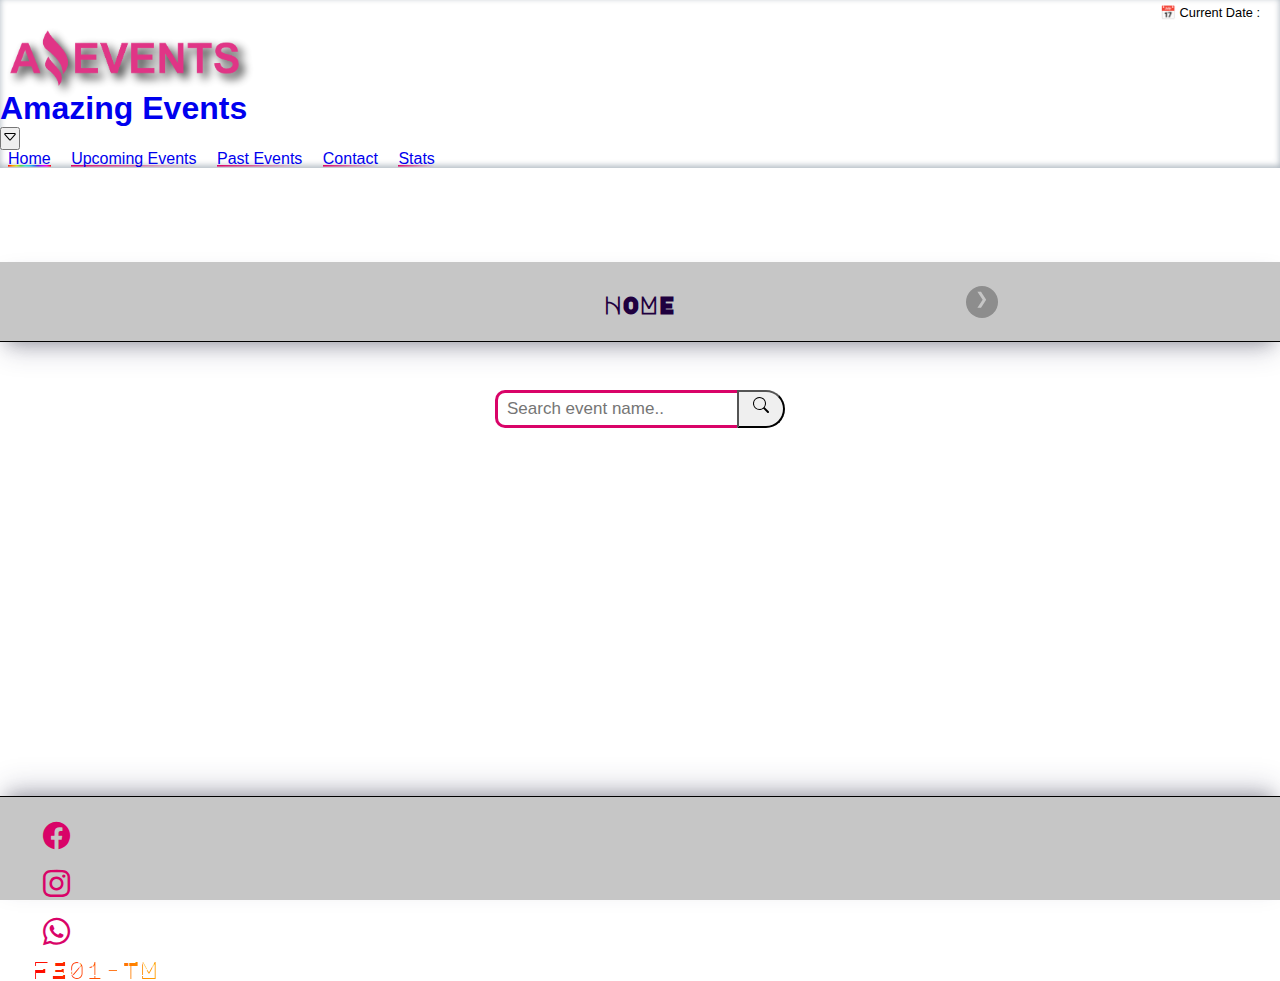
<file: index.html>
<!DOCTYPE html>
<html lang="en">

<head>
    <meta charset="UTF-8">
    <meta http-equiv="X-UA-Compatible" content="IE=edge">
    <meta name="viewport" content="width=device-width, initial-scale=1.0">
    <link rel="shortcut icon" href="./assets/img/favicon-AmazingEvents.ico" type="image/x-icon">
    <link rel="stylesheet" href="./assets/styles/style.css">
    <link href="https://cdn.jsdelivr.net/npm/bootstrap@5.3.0-alpha1/dist/css/bootstrap.min.css" rel="stylesheet"
        integrity="sha384-GLhlTQ8iRABdZLl6O3oVMWSktQOp6b7In1Zl3/Jr59b6EGGoI1aFkw7cmDA6j6gD" crossorigin="anonymous">
    <link rel="stylesheet" href="https://cdn.jsdelivr.net/npm/bootstrap-icons@1.10.3/font/bootstrap-icons.css">
    <title>Home - Amazing Events</title>
</head>

<body>
    <header>
        <nav class="navbar fixed-top navbar-expand-lg bg-dark" data-bs-theme="dark">
            <div class="container-fluid">
                <a class="navbar-brand" href="index.html">
                    <img src="./assets/img/Logo_Amazing_Events.png" alt="Logo Amazing Events">
                    <h1 class="d-none">Amazing Events</h1>
                </a>
                <button class="navbar-toggler" type="button" data-bs-toggle="collapse"
                    data-bs-target="#navbarNavAltMarkup" aria-controls="navbarNavAltMarkup" aria-expanded="false"
                    aria-label="Toggle navigation">
                    <span class="navbar-toggler-icon">
                        <svg xmlns="http://www.w3.org/2000/svg" width="16" height="16" fill="currentColor"
                            class="bi bi-caret-down" viewBox="0 0 16 16">
                            <path
                                d="M3.204 5h9.592L8 10.481 3.204 5zm-.753.659 4.796 5.48a1 1 0 0 0 1.506 0l4.796-5.48c.566-.647.106-1.659-.753-1.659H3.204a1 1 0 0 0-.753 1.659z" />
                        </svg>
                    </span>
                </button>
                <div class="collapse navbar-collapse justify-content-end" id="navbarNavAltMarkup">
                    <div class="current-date-container m-0 bg-gradient text-body-secondary">
                        <p id="current-date-p" class="m-0">
                            <!-- CURRENT DATE HERE -->
                        </p>
                    </div>
                    <div class="navbar-nav">
                        <a class="nav-link active flex-grow-1" aria-current="page" href="#">Home</a>
                        <a class="nav-link" href="upcoming-events.html">Upcoming Events</a>
                        <a class="nav-link" href="past-events.html">Past Events</a>
                        <a class="nav-link" href="contact.html">Contact</a>
                        <a class="nav-link" href="stats.html">Stats</a>
                    </div>
                </div>
            </div>
        </nav>
    </header>

    <main>
        <section>
            <button onclick="topFunction()" id="myBtn" title="Go to top">⇪</button>
            <div class="banner" id="banner">
                <a href="#">❮</a>
                <h2>Home</h2>
                <a href="upcoming-events.html">❯</a>
            </div>

            <div class="search-bar d-flex flex-wrap justify-content-md-between align-items-center" id="search-bar">
                <div class="category d-flex flex-wrap justify-content-center" id="category-container">
                    <!-- CATEGORIES HERE -->
                </div>
                <div class="search">
                    <input type="search" class="mySearch filter" id="mySearch"
                        placeholder="Search event name.." autofocus="autofocus">
                    <button type="submit">
                        <svg xmlns="http://www.w3.org/2000/svg" width="16" height="16" fill="currentColor"
                            class="bi bi-search" viewBox="0 0 16 16">
                            <path
                                d="M11.742 10.344a6.5 6.5 0 1 0-1.397 1.398h-.001c.03.04.062.078.098.115l3.85 3.85a1 1 0 0 0 1.415-1.414l-3.85-3.85a1.007 1.007 0 0 0-.115-.1zM12 6.5a5.5 5.5 0 1 1-11 0 5.5 5.5 0 0 1 11 0z" />
                        </svg>
                    </button>
                </div>
            </div>

            <div class="container cards-container text-center">
                <div class="row row-cols-1 row-cols-sm-2 row-cols-md-3 row-cols-lg-4 row-cols-xxl-5 g-4"
                    id="home-container">
                    <!-- CARDS HERE -->
                </div>
                <div id="no-results-message"
                    class="no-results-message d-flex flex-column justify-content-center align-items-center">
                    <!-- MESSAGE HERE -->
                </div>
            </div>
        </section>
    </main>

    <footer class="d-flex flex-wrap justify-content-between align-items-center">
        <div class="social">
            <ul class="icon-list d-flex">
                <li class="icon-item">
                    <a href="#" class="icon-link"><i class="bi bi-facebook"></i></a>
                </li>
                <li class="icon-item">
                    <a href="#" class="icon-link"><i class="bi bi-instagram"></i></a>
                </li>
                <li class="icon-item">
                    <a href="#" class="icon-link"><i class="bi bi-whatsapp"></i></a>
                </li>
            </ul>
        </div>
        <p>FE01-TM</p>
    </footer>
    <script src="https://cdn.jsdelivr.net/npm/bootstrap@5.3.0-alpha1/dist/js/bootstrap.bundle.min.js"
        integrity="sha384-w76AqPfDkMBDXo30jS1Sgez6pr3x5MlQ1ZAGC+nuZB+EYdgRZgiwxhTBTkF7CXvN"
        crossorigin="anonymous"></script>
    <script src="./assets/js/index.js"></script>
</body>

</html>
</file>
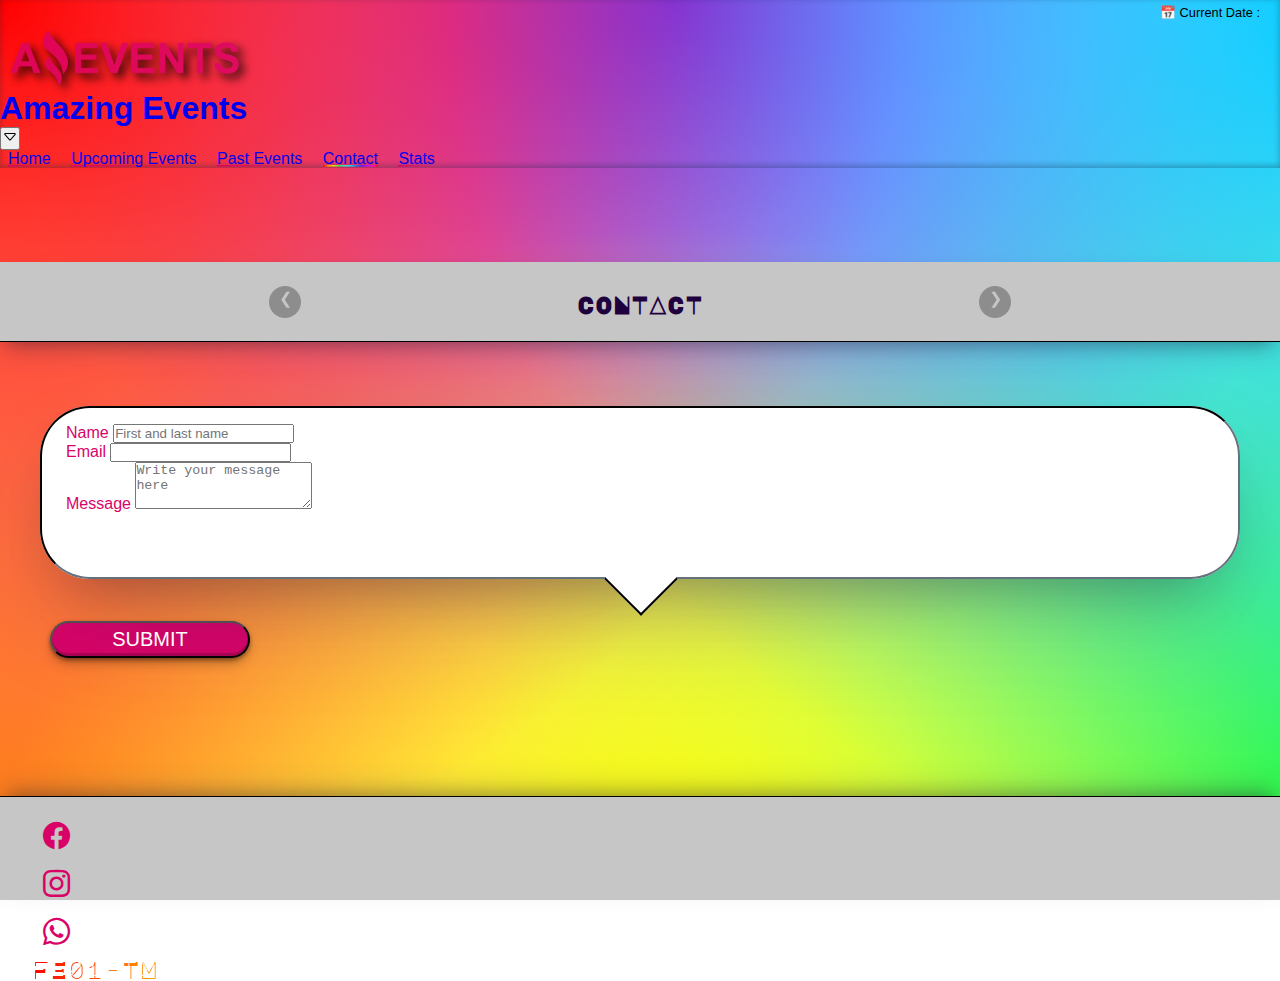
<file: contact.html>
<!DOCTYPE html>
<html lang="en">

<head>
    <meta charset="UTF-8">
    <meta http-equiv="X-UA-Compatible" content="IE=edge">
    <meta name="viewport" content="width=device-width, initial-scale=1.0">
    <link rel="shortcut icon" href="./assets/img/favicon-AmazingEvents.ico" type="image/x-icon">
    <link rel="stylesheet" href="./assets/styles/style.css">
    <link href="https://cdn.jsdelivr.net/npm/bootstrap@5.3.0-alpha1/dist/css/bootstrap.min.css" rel="stylesheet"
        integrity="sha384-GLhlTQ8iRABdZLl6O3oVMWSktQOp6b7In1Zl3/Jr59b6EGGoI1aFkw7cmDA6j6gD" crossorigin="anonymous">
    <link rel="stylesheet" href="https://cdn.jsdelivr.net/npm/bootstrap-icons@1.10.3/font/bootstrap-icons.css">
    <title>Contact - Amazing Events</title>
</head>

<body id="contact-body">
    <header>
        <nav class="navbar fixed-top navbar-expand-lg bg-dark" data-bs-theme="dark">
            <div class="container-fluid">
                <a class="navbar-brand" href="index.html">
                    <img src="./assets/img/Logo_Amazing_Events.png" alt="Logo Amazing Events">
                    <h1 class="d-none">Amazing Events</h1>
                </a>
                <button class="navbar-toggler" type="button" data-bs-toggle="collapse"
                    data-bs-target="#navbarNavAltMarkup" aria-controls="navbarNavAltMarkup" aria-expanded="false"
                    aria-label="Toggle navigation">
                    <span class="navbar-toggler-icon">
                        <svg xmlns="http://www.w3.org/2000/svg" width="16" height="16" fill="currentColor"
                            class="bi bi-caret-down" viewBox="0 0 16 16">
                            <path
                                d="M3.204 5h9.592L8 10.481 3.204 5zm-.753.659 4.796 5.48a1 1 0 0 0 1.506 0l4.796-5.48c.566-.647.106-1.659-.753-1.659H3.204a1 1 0 0 0-.753 1.659z" />
                        </svg>
                    </span>
                </button>
                <div class="collapse navbar-collapse justify-content-end" id="navbarNavAltMarkup">
                    <div class="current-date-container m-0 bg-gradient text-body-secondary">
                        <p id="current-date-p" class="m-0">
                            <!-- CURRENT DATE HERE -->
                        </p>
                    </div>
                    <div class="navbar-nav">
                        <a class="nav-link" href="index.html">Home</a>
                        <a class="nav-link" href="upcoming-events.html">Upcoming Events</a>
                        <a class="nav-link" href="past-events.html">Past Events</a>
                        <a class="nav-link active flex-grow-1" aria-current="page" href="#">Contact</a>
                        <a class="nav-link" href="stats.html">Stats</a>
                    </div>
                </div>
            </div>
        </nav>
    </header>

    <main>
        <section id="contact-section">

            <div class="banner">
                <a href="past-events.html">❮</a>
                <h2>Contact</h2>
                <a href="stats.html">❯</a>
            </div>

            <div class="container contact-container">
                <form class="row d-flex justify-content-center g-3">
                    <fieldset>
                        <div class="row d-flex align-items-center justify-content-center">
                            <div class="col-md-5">
                                <label for="inputName4" class="form-label fw-bold fs-5">Name</label>
                                <input type="text" class="form-control" id="inputName4"
                                    placeholder="First and last name">
                            </div>
                            <div class="col-md-5">
                                <label for="inputEmail4" class="form-label fw-bold fs-5">Email</label>
                                <input type="email" class="form-control" id="inputEmail4">
                            </div>
                            <div class="col-10">
                                <label for="inputMessage" class="form-label fw-bold fs-5">Message</label>
                                <textarea class="form-control" id="inputMessage" placeholder="Write your message here"
                                    rows="3"></textarea>
                            </div>
                        </div>
                    </fieldset>
                    <div class="col-12 text-center">
                        <button type="submit" class="contact-btn"><span>Submit </span></button>
                    </div>
                </form>
            </div>


        </section>
    </main>

    <footer class="d-flex flex-wrap justify-content-between align-items-center">
        <div class="social">
            <ul class="icon-list d-flex">
                <li class="icon-item">
                    <a href="#" class="icon-link"><i class="bi bi-facebook"></i></a>
                </li>
                <li class="icon-item">
                    <a href="#" class="icon-link"><i class="bi bi-instagram"></i></a>
                </li>
                <li class="icon-item">
                    <a href="#" class="icon-link"><i class="bi bi-whatsapp"></i></a>
                </li>
            </ul>
        </div>
        <p>FE01-TM</p>
    </footer>
    <script src="https://cdn.jsdelivr.net/npm/bootstrap@5.3.0-alpha1/dist/js/bootstrap.bundle.min.js"
        integrity="sha384-w76AqPfDkMBDXo30jS1Sgez6pr3x5MlQ1ZAGC+nuZB+EYdgRZgiwxhTBTkF7CXvN"
        crossorigin="anonymous"></script>
    <script src="./assets/js/index.js"></script>
</body>

</html>
</file>
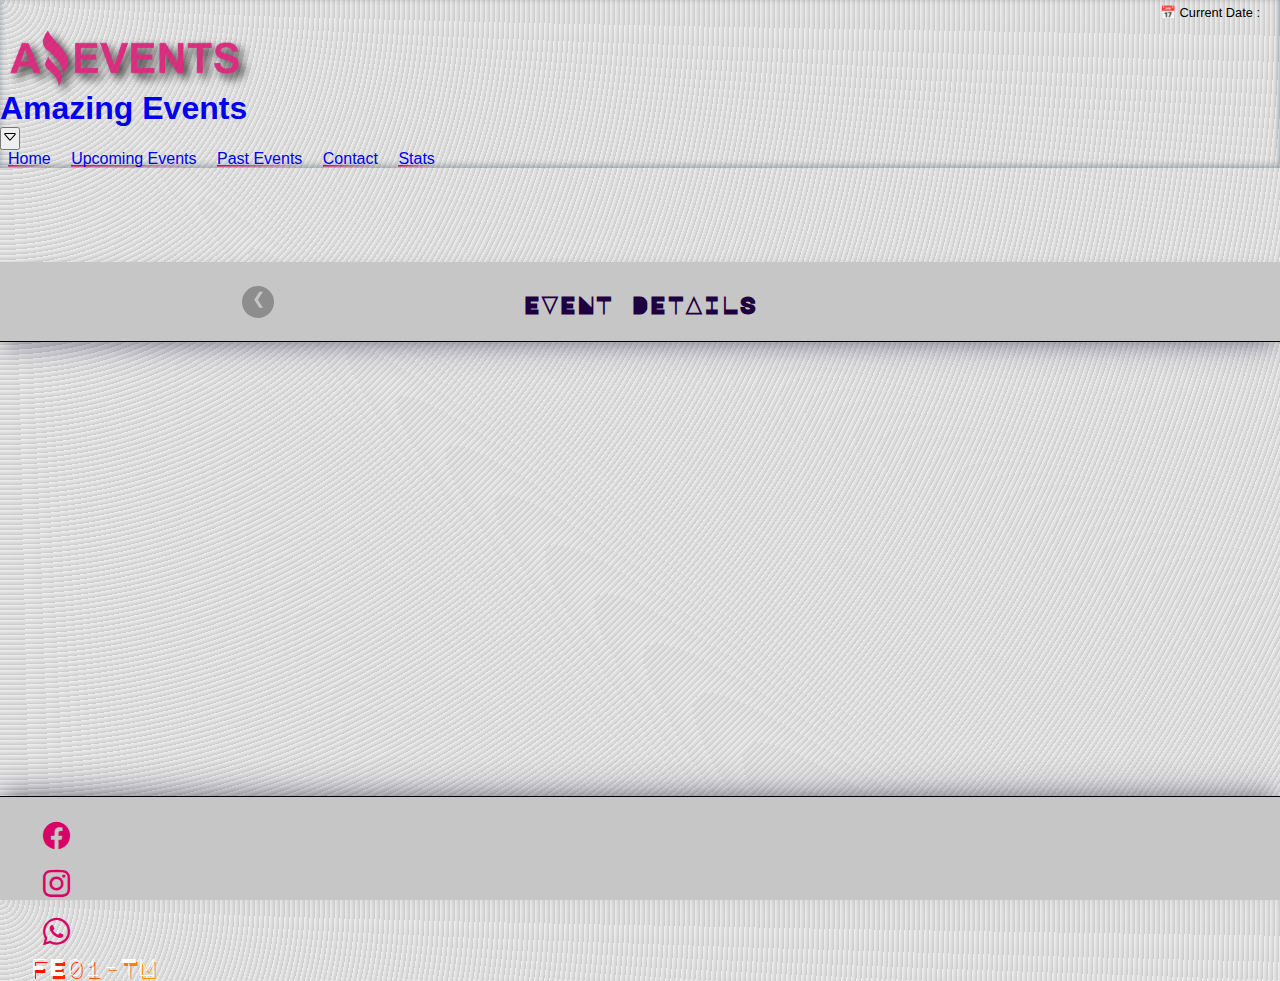
<file: details.html>
<!DOCTYPE html>
<html lang="en">

<head>
    <meta charset="UTF-8">
    <meta http-equiv="X-UA-Compatible" content="IE=edge">
    <meta name="viewport" content="width=device-width, initial-scale=1.0">
    <link rel="shortcut icon" href="./assets/img/favicon-AmazingEvents.ico" type="image/x-icon">
    <link rel="stylesheet" href="./assets/styles/style.css">
    <link href="https://cdn.jsdelivr.net/npm/bootstrap@5.3.0-alpha1/dist/css/bootstrap.min.css" rel="stylesheet"
        integrity="sha384-GLhlTQ8iRABdZLl6O3oVMWSktQOp6b7In1Zl3/Jr59b6EGGoI1aFkw7cmDA6j6gD" crossorigin="anonymous">
    <link rel="stylesheet" href="https://cdn.jsdelivr.net/npm/bootstrap-icons@1.10.3/font/bootstrap-icons.css">
    <title>Details - Amazing Events</title>
</head>

<body id="details-body">
    <header>
        <nav class="navbar fixed-top navbar-expand-lg bg-dark" data-bs-theme="dark">
            <div class="container-fluid">
                <a class="navbar-brand" href="index.html">
                    <img src="./assets/img/Logo_Amazing_Events.png" alt="Logo Amazing Events">
                    <h1 class="d-none">Amazing Events</h1>
                </a>
                <button class="navbar-toggler" type="button" data-bs-toggle="collapse"
                    data-bs-target="#navbarNavAltMarkup" aria-controls="navbarNavAltMarkup" aria-expanded="false"
                    aria-label="Toggle navigation">
                    <span class="navbar-toggler-icon">
                        <svg xmlns="http://www.w3.org/2000/svg" width="16" height="16" fill="currentColor"
                            class="bi bi-caret-down" viewBox="0 0 16 16">
                            <path
                                d="M3.204 5h9.592L8 10.481 3.204 5zm-.753.659 4.796 5.48a1 1 0 0 0 1.506 0l4.796-5.48c.566-.647.106-1.659-.753-1.659H3.204a1 1 0 0 0-.753 1.659z" />
                        </svg>
                    </span>
                </button>
                <div class="collapse navbar-collapse justify-content-end" id="navbarNavAltMarkup">
                    <div class="current-date-container m-0 bg-gradient text-body-secondary">
                        <p id="current-date-p" class="m-0">
                            <!-- CURRENT DATE HERE -->
                        </p>
                    </div>
                    <div class="navbar-nav">
                        <a class="nav-link" href="index.html">Home</a>
                        <a class="nav-link" href="upcoming-events.html">Upcoming Events</a>
                        <a class="nav-link" href="past-events.html">Past Events</a>
                        <a class="nav-link" href="contact.html">Contact</a>
                        <a class="nav-link" href="stats.html">Stats</a>
                    </div>
                </div>
            </div>
        </nav>
    </header>

    <main>
        <section>

            <div class="banner">
                <a onclick="history.back()" class="details-arrow">❮</a>
                <h2>Event Details</h2>
                <a href="#">❯</a>
            </div>

            <div class="container details-container d-flex justify-content-center text-center" id="details-container">
                <!-- DETAILS CARD HERE -->
            </div>

        </section>
    </main>

    <footer class="d-flex flex-wrap justify-content-between align-items-center">
        <div class="social">
            <ul class="icon-list d-flex">
                <li class="icon-item">
                    <a href="#" class="icon-link"><i class="bi bi-facebook"></i></a>
                </li>
                <li class="icon-item">
                    <a href="#" class="icon-link"><i class="bi bi-instagram"></i></a>
                </li>
                <li class="icon-item">
                    <a href="#" class="icon-link"><i class="bi bi-whatsapp"></i></a>
                </li>
            </ul>
        </div>
        <p>FE01-TM</p>
    </footer>
    <script src="https://cdn.jsdelivr.net/npm/bootstrap@5.3.0-alpha1/dist/js/bootstrap.bundle.min.js"
        integrity="sha384-w76AqPfDkMBDXo30jS1Sgez6pr3x5MlQ1ZAGC+nuZB+EYdgRZgiwxhTBTkF7CXvN"
        crossorigin="anonymous"></script>
    <script src="./assets/js/details.js"></script>
</body>

</html>
</file>
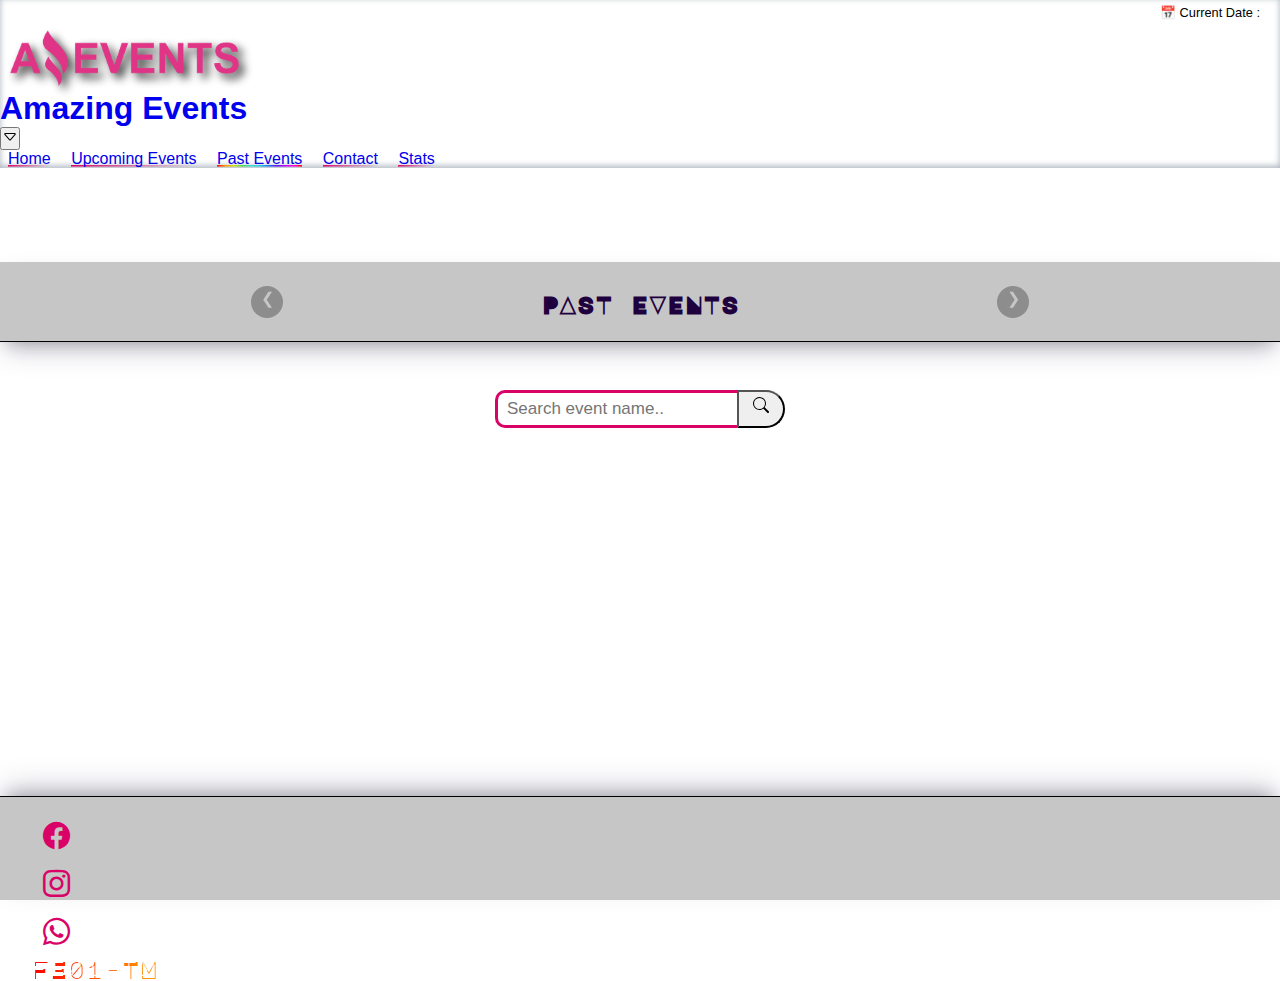
<file: past-events.html>
<!DOCTYPE html>
<html lang="en">

<head>
    <meta charset="UTF-8">
    <meta http-equiv="X-UA-Compatible" content="IE=edge">
    <meta name="viewport" content="width=device-width, initial-scale=1.0">
    <link rel="shortcut icon" href="./assets/img/favicon-AmazingEvents.ico" type="image/x-icon">
    <link rel="stylesheet" href="./assets/styles/style.css">
    <link href="https://cdn.jsdelivr.net/npm/bootstrap@5.3.0-alpha1/dist/css/bootstrap.min.css" rel="stylesheet"
        integrity="sha384-GLhlTQ8iRABdZLl6O3oVMWSktQOp6b7In1Zl3/Jr59b6EGGoI1aFkw7cmDA6j6gD" crossorigin="anonymous">
    <link rel="stylesheet" href="https://cdn.jsdelivr.net/npm/bootstrap-icons@1.10.3/font/bootstrap-icons.css">
    <title>Past Events - Amazing Events</title>
</head>

<body>
    <header>
        <nav class="navbar fixed-top navbar-expand-lg bg-dark" data-bs-theme="dark">
            <div class="container-fluid">
                <a class="navbar-brand" href="index.html">
                    <img src="./assets/img/Logo_Amazing_Events.png" alt="Logo Amazing Events">
                    <h1 class="d-none">Amazing Events</h1>
                </a>
                <button class="navbar-toggler" type="button" data-bs-toggle="collapse"
                    data-bs-target="#navbarNavAltMarkup" aria-controls="navbarNavAltMarkup" aria-expanded="false"
                    aria-label="Toggle navigation">
                    <span class="navbar-toggler-icon">
                        <svg xmlns="http://www.w3.org/2000/svg" width="16" height="16" fill="currentColor"
                            class="bi bi-caret-down" viewBox="0 0 16 16">
                            <path
                                d="M3.204 5h9.592L8 10.481 3.204 5zm-.753.659 4.796 5.48a1 1 0 0 0 1.506 0l4.796-5.48c.566-.647.106-1.659-.753-1.659H3.204a1 1 0 0 0-.753 1.659z" />
                        </svg>
                    </span>
                </button>
                <div class="collapse navbar-collapse justify-content-end" id="navbarNavAltMarkup">
                    <div class="current-date-container m-0 bg-gradient text-body-secondary">
                        <p id="current-date-p" class="m-0">
                            <!-- CURRENT DATE HERE -->
                        </p>
                    </div>
                    <div class="navbar-nav">
                        <a class="nav-link" href="index.html">Home</a>
                        <a class="nav-link" href="upcoming-events.html">Upcoming Events</a>
                        <a class="nav-link active flex-grow-1" aria-current="page" href="#">Past Events</a>
                        <a class="nav-link" href="contact.html">Contact</a>
                        <a class="nav-link" href="stats.html">Stats</a>
                    </div>
                </div>
            </div>
        </nav>
    </header>

    <main>
        <section>
            <button onclick="topFunction()" id="myBtn" title="Go to top">⇪</button>
            <div class="banner" id="banner">
                <a href="upcoming-events.html">❮</a>
                <h2>Past Events</h2>
                <a href="contact.html">❯</a>
            </div>

            <div class="search-bar d-flex flex-wrap justify-content-md-between align-items-center" id="search-bar">
                <div class="category d-flex flex-wrap justify-content-center" id="category-container">
                    <!-- CATEGORIES HERE -->
                </div>
                <div class="search">
                    <input type="search" class="mySearch" id="my-search-pe" placeholder="Search event name.." autofocus="autofocus">
                    <button type="submit">
                        <svg xmlns="http://www.w3.org/2000/svg" width="16" height="16" fill="currentColor"
                            class="bi bi-search" viewBox="0 0 16 16">
                            <path
                                d="M11.742 10.344a6.5 6.5 0 1 0-1.397 1.398h-.001c.03.04.062.078.098.115l3.85 3.85a1 1 0 0 0 1.415-1.414l-3.85-3.85a1.007 1.007 0 0 0-.115-.1zM12 6.5a5.5 5.5 0 1 1-11 0 5.5 5.5 0 0 1 11 0z" />
                        </svg>
                    </button>
                </div>
            </div>

            <div class="container cards-container text-center">
                <div class="row row-cols-1 row-cols-sm-2 row-cols-md-3 row-cols-lg-4 row-cols-xxl-5 g-4"
                    id="past-container">
                    <!-- CARDS HERE -->
                </div>
                <div id="no-results-message-pe"
                    class="no-results-message d-flex flex-column justify-content-center align-items-center">
                    <!-- MESSAGE HERE -->
                </div>
            </div>
        </section>
    </main>

    <footer class="d-flex flex-wrap justify-content-between align-items-center">
        <div class="social">
            <ul class="icon-list d-flex">
                <li class="icon-item">
                    <a href="#" class="icon-link"><i class="bi bi-facebook"></i></a>
                </li>
                <li class="icon-item">
                    <a href="#" class="icon-link"><i class="bi bi-instagram"></i></a>
                </li>
                <li class="icon-item">
                    <a href="#" class="icon-link"><i class="bi bi-whatsapp"></i></a>
                </li>
            </ul>
        </div>
        <p>FE01-TM</p>
    </footer>
    <script src="https://cdn.jsdelivr.net/npm/bootstrap@5.3.0-alpha1/dist/js/bootstrap.bundle.min.js"
        integrity="sha384-w76AqPfDkMBDXo30jS1Sgez6pr3x5MlQ1ZAGC+nuZB+EYdgRZgiwxhTBTkF7CXvN"
        crossorigin="anonymous"></script>
    <script src="./assets/js/past-events.js"></script>
</body>

</html>
</file>
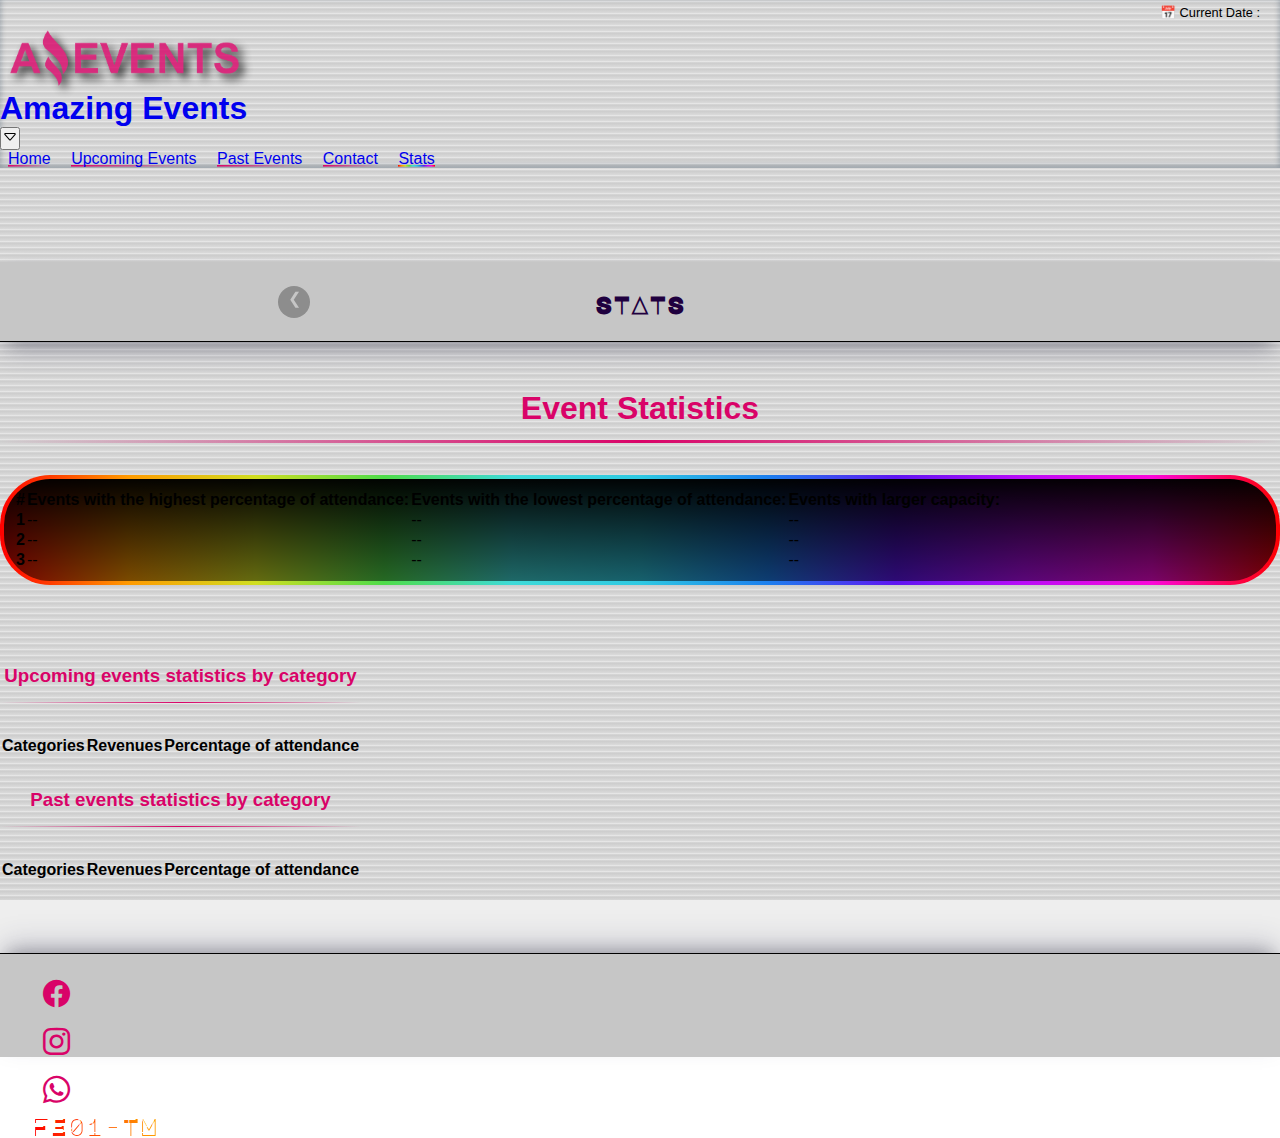
<file: stats.html>
<!DOCTYPE html>
<html lang="en">

<head>
    <meta charset="UTF-8">
    <meta http-equiv="X-UA-Compatible" content="IE=edge">
    <meta name="viewport" content="width=device-width, initial-scale=1.0">
    <link rel="shortcut icon" href="./assets/img/favicon-AmazingEvents.ico" type="image/x-icon">
    <link rel="stylesheet" href="./assets/styles/style.css">
    <link href="https://cdn.jsdelivr.net/npm/bootstrap@5.3.0-alpha1/dist/css/bootstrap.min.css" rel="stylesheet"
        integrity="sha384-GLhlTQ8iRABdZLl6O3oVMWSktQOp6b7In1Zl3/Jr59b6EGGoI1aFkw7cmDA6j6gD" crossorigin="anonymous">
    <link rel="stylesheet" href="https://cdn.jsdelivr.net/npm/bootstrap-icons@1.10.3/font/bootstrap-icons.css">
    <title>Stats - Amazing Events</title>
</head>

<body id="stats-body">
    <header>
        <nav class="navbar fixed-top navbar-expand-lg bg-dark" data-bs-theme="dark">
            <div class="container-fluid">
                <a class="navbar-brand" href="index.html">
                    <img src="./assets/img/Logo_Amazing_Events.png" alt="Logo Amazing Events">
                    <h1 class="d-none">Amazing Events</h1>
                </a>
                <button class="navbar-toggler" type="button" data-bs-toggle="collapse"
                    data-bs-target="#navbarNavAltMarkup" aria-controls="navbarNavAltMarkup" aria-expanded="false"
                    aria-label="Toggle navigation">
                    <span class="navbar-toggler-icon">
                        <svg xmlns="http://www.w3.org/2000/svg" width="16" height="16" fill="currentColor"
                            class="bi bi-caret-down" viewBox="0 0 16 16">
                            <path
                                d="M3.204 5h9.592L8 10.481 3.204 5zm-.753.659 4.796 5.48a1 1 0 0 0 1.506 0l4.796-5.48c.566-.647.106-1.659-.753-1.659H3.204a1 1 0 0 0-.753 1.659z" />
                        </svg>
                    </span>
                </button>
                <div class="collapse navbar-collapse justify-content-end" id="navbarNavAltMarkup">
                    <div class="current-date-container m-0 bg-gradient text-body-secondary">
                        <p id="current-date-p" class="m-0">
                            <!-- CURRENT DATE HERE -->
                        </p>
                    </div>
                    <div class="navbar-nav">
                        <a class="nav-link" href="index.html">Home</a>
                        <a class="nav-link" href="upcoming-events.html">Upcoming Events</a>
                        <a class="nav-link" href="past-events.html">Past Events</a>
                        <a class="nav-link" href="contact.html">Contact</a>
                        <a class="nav-link active flex-grow-1" aria-current="page" href="#">Stats</a>
                    </div>
                </div>
            </div>
        </nav>
    </header>

    <main>
        <section>
            <div id="stats-bg-img"></div>
            <div class="banner">
                <a href="contact.html">❮</a>
                <h2>Stats</h2>
                <a href="#">❯</a>
            </div>

            <div class="container stats-container">
                    <h3 id="top-3-title">Event Statistics</h3>
                <div class="stats-table-container">
                <table class="table table-borderless text-warning caption-top table-sm align-middle table-hover stats-table">
                    <thead>
                        <tr>
                            <th scope="col" class="p-2">#</th>
                            <th scope="col" class="p-2 text-success">Events with the highest percentage of
                                attendance:</th>
                            <th scope="col" class="p-2 text-danger">Events with the lowest percentage of
                                attendance:</th>
                            <th scope="col" class="p-2 text-info">Events with larger capacity:</th>
                        </tr>
                    </thead>
                    <tbody class="table-group-divider">
                        <tr>
                            <th scope="row" class="p-2">1</th>
                            <td class="px-3 py-2 highest-assistance">--</td>
                            <td class="px-3 py-2 lowest-assistance">--</td>
                            <td class="px-3 py-2 larger-capacity">--</td>
                        </tr>
                        <tr>
                            <th scope="row" class="p-2">2</th>
                            <td class="px-3 py-2 highest-assistance">--</td>
                            <td class="px-3 py-2 lowest-assistance">--</td>
                            <td class="px-3 py-2 larger-capacity">--</td>
                        </tr>
                        <tr>
                            <th scope="row" class="p-2">3</th>
                            <td class="px-3 py-2 highest-assistance">--</td>
                            <td class="px-3 py-2 lowest-assistance">--</td>
                            <td class="px-3 py-2 larger-capacity">--</td>
                        </tr>
                    </tbody>
                </table>
            </div>
                <div class="row column-gap-5 px-3">
                    <table
                    class="col table table-light table-striped table-hover table-bordered border-info caption-top shadow">
                    <caption>
                        <h3>Upcoming events statistics by category</h3>
                    </caption>
                    <thead>
                        <tr>
                            <th scope="col" class="col-3">Categories</th>
                            <th scope="col" class="col-4">Revenues</th>
                            <th scope="col" class="col-5">Percentage of attendance</th>
                        </tr>
                    </thead>
                    <tbody class="table-group-divider align-middle" id="ue-by-category-container">
                        <!-- STATISTICS HERE -->
                    </tbody>
                </table>

                <table
                    class="col table table-danger table-striped table-hover table-bordered border-light caption-top shadow">
                    <caption>
                        <h3>Past events statistics by category</h3>
                    </caption>
                    <thead>
                        <tr>
                            <th scope="col" class="col-3">Categories</th>
                            <th scope="col" class="col-4">Revenues</th>
                            <th scope="col" class="col-5">Percentage of attendance</th>
                        </tr>
                    </thead>
                    <tbody class="table-group-divider align-middle" id="pe-by-category-container">
                        <!-- STATISTICS HERE -->
                    </tbody>
                </table>
                </div>
            </div>


        </section>
    </main>

    <footer class="d-flex justify-content-between align-items-center">
        <div class="social">
            <ul class="icon-list d-flex">
                <li class="icon-item">
                    <a href="#" class="icon-link"><i class="bi bi-facebook"></i></a>
                </li>
                <li class="icon-item">
                    <a href="#" class="icon-link"><i class="bi bi-instagram"></i></a>
                </li>
                <li class="icon-item">
                    <a href="#" class="icon-link"><i class="bi bi-whatsapp"></i></a>
                </li>
            </ul>
        </div>
        <p>FE01-TM</p>
    </footer>
    <script src="https://cdn.jsdelivr.net/npm/bootstrap@5.3.0-alpha1/dist/js/bootstrap.bundle.min.js"
        integrity="sha384-w76AqPfDkMBDXo30jS1Sgez6pr3x5MlQ1ZAGC+nuZB+EYdgRZgiwxhTBTkF7CXvN"
        crossorigin="anonymous"></script>
    <script src="./assets/js/stats.js"></script>
</body>

</html>
</file>
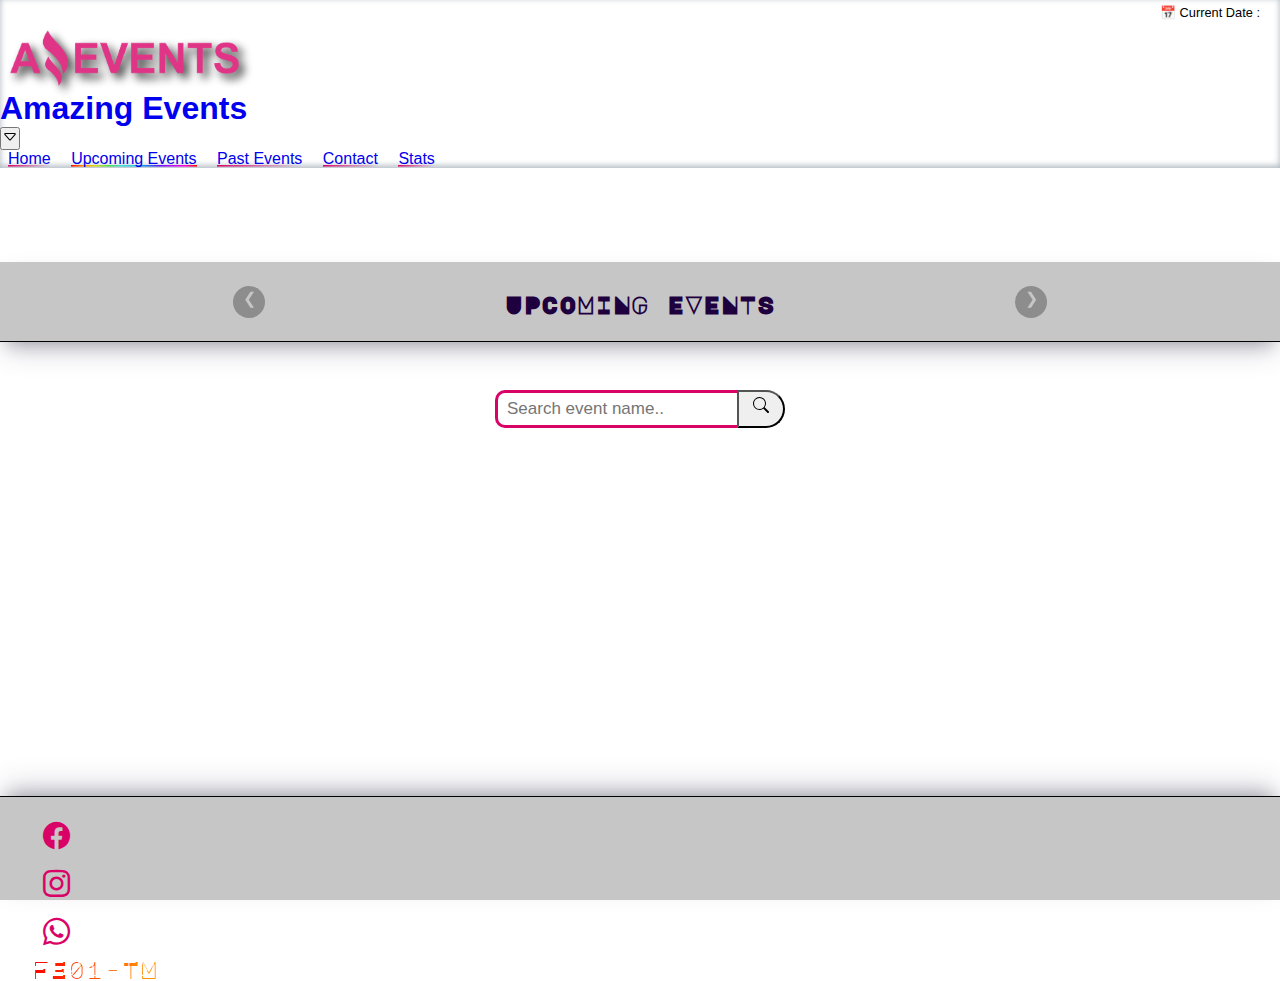
<file: upcoming-events.html>
<!DOCTYPE html>
<html lang="en">

<head>
    <meta charset="UTF-8">
    <meta http-equiv="X-UA-Compatible" content="IE=edge">
    <meta name="viewport" content="width=device-width, initial-scale=1.0">
    <link rel="shortcut icon" href="./assets/img/favicon-AmazingEvents.ico" type="image/x-icon">
    <link rel="stylesheet" href="./assets/styles/style.css">
    <link href="https://cdn.jsdelivr.net/npm/bootstrap@5.3.0-alpha1/dist/css/bootstrap.min.css" rel="stylesheet"
        integrity="sha384-GLhlTQ8iRABdZLl6O3oVMWSktQOp6b7In1Zl3/Jr59b6EGGoI1aFkw7cmDA6j6gD" crossorigin="anonymous">
    <link rel="stylesheet" href="https://cdn.jsdelivr.net/npm/bootstrap-icons@1.10.3/font/bootstrap-icons.css">
    <title>Upcoming Events - Amazing Events</title>
</head>

<body>
    <header>
        <nav class="navbar fixed-top navbar-expand-lg bg-dark" data-bs-theme="dark">
            <div class="container-fluid">
                <a class="navbar-brand" href="index.html">
                    <img src="./assets/img/Logo_Amazing_Events.png" alt="Logo Amazing Events">
                    <h1 class="d-none">Amazing Events</h1>
                </a>
                <button class="navbar-toggler" type="button" data-bs-toggle="collapse"
                    data-bs-target="#navbarNavAltMarkup" aria-controls="navbarNavAltMarkup" aria-expanded="false"
                    aria-label="Toggle navigation">
                    <span class="navbar-toggler-icon">
                        <svg xmlns="http://www.w3.org/2000/svg" width="16" height="16" fill="currentColor"
                            class="bi bi-caret-down" viewBox="0 0 16 16">
                            <path
                                d="M3.204 5h9.592L8 10.481 3.204 5zm-.753.659 4.796 5.48a1 1 0 0 0 1.506 0l4.796-5.48c.566-.647.106-1.659-.753-1.659H3.204a1 1 0 0 0-.753 1.659z" />
                        </svg>
                    </span>
                </button>
                <div class="collapse navbar-collapse justify-content-end" id="navbarNavAltMarkup">
                    <div class="current-date-container m-0 bg-gradient text-body-secondary">
                        <p id="current-date-p" class="m-0">
                            <!-- CURRENT DATE HERE -->
                        </p>
                    </div>
                    <div class="navbar-nav">
                        <a class="nav-link" href="index.html">Home</a>
                        <a class="nav-link active flex-grow-1" aria-current="page" href="#">Upcoming Events</a>
                        <a class="nav-link" href="past-events.html">Past Events</a>
                        <a class="nav-link" href="contact.html">Contact</a>
                        <a class="nav-link" href="stats.html">Stats</a>
                    </div>
                </div>
            </div>
        </nav>
    </header>

    <main>
        <section>
            <button onclick="topFunction()" id="myBtn" title="Go to top">⇪</button>
            <div class="banner" id="banner">
                <a href="index.html">❮</a>
                <h2>Upcoming Events</h2>
                <a href="past-events.html">❯</a>
            </div>

            <div class="search-bar d-flex flex-wrap justify-content-md-between align-items-center" id="search-bar">
                <div class="category d-flex flex-wrap justify-content-center" id="category-container">
                    <!-- CATEGORIES HERE -->
                </div>
                <div class="search">
                    <input type="search" class="mySearch" id="my-search-ue" placeholder="Search event name.." autofocus="autofocus">
                    <button type="submit">
                        <svg xmlns="http://www.w3.org/2000/svg" width="16" height="16" fill="currentColor"
                            class="bi bi-search" viewBox="0 0 16 16">
                            <path
                                d="M11.742 10.344a6.5 6.5 0 1 0-1.397 1.398h-.001c.03.04.062.078.098.115l3.85 3.85a1 1 0 0 0 1.415-1.414l-3.85-3.85a1.007 1.007 0 0 0-.115-.1zM12 6.5a5.5 5.5 0 1 1-11 0 5.5 5.5 0 0 1 11 0z" />
                        </svg>
                    </button>
                </div>
            </div>

            <div class="container cards-container text-center">
                <div class="row row-cols-1 row-cols-sm-2 row-cols-md-3 row-cols-lg-4 row-cols-xxl-5 g-4"
                    id="ue-container">
                    <!-- CARDS HERE -->
                </div>
                <div id="no-results-message-ue"
                    class="no-results-message d-flex flex-column justify-content-center align-items-center">
                    <!-- MESSAGE HERE -->
                </div>
            </div>
        </section>
    </main>

    <footer class="d-flex flex-wrap justify-content-between align-items-center">
        <div class="social">
            <ul class="icon-list d-flex">
                <li class="icon-item">
                    <a href="#" class="icon-link"><i class="bi bi-facebook"></i></a>
                </li>
                <li class="icon-item">
                    <a href="#" class="icon-link"><i class="bi bi-instagram"></i></a>
                </li>
                <li class="icon-item">
                    <a href="#" class="icon-link"><i class="bi bi-whatsapp"></i></a>
                </li>
            </ul>
        </div>
        <p>FE01-TM</p>
    </footer>
    <script src="https://cdn.jsdelivr.net/npm/bootstrap@5.3.0-alpha1/dist/js/bootstrap.bundle.min.js"
        integrity="sha384-w76AqPfDkMBDXo30jS1Sgez6pr3x5MlQ1ZAGC+nuZB+EYdgRZgiwxhTBTkF7CXvN"
        crossorigin="anonymous"></script>
    <script src="./assets/js/upcoming-events.js"></script>
</body>

</html>
</file>
<file: assets/styles/style.css>
@import url('https://fonts.googleapis.com/css2?family=Major+Mono+Display&display=swap');

:root {
    --main-font-family: Trebuchet MS, Arial, Helvetica, sans-serif;
    --special-font-family: 'Major Mono Display', monospace;
    --primary-bg-color: #c6c6c6;
    --secondary-bg-color: #212529;
    --primary-color: #1f003f;
    --secondary-color: #d90368;
    --rainbow-gradient: linear-gradient(to right, rgba(255, 0, 0, 1) 0%,
            rgba(255, 154, 0, 1) 10%,
            rgba(208, 222, 33, 1) 20%,
            rgba(79, 220, 74, 1) 30%,
            rgba(63, 218, 216, 1) 40%,
            rgba(47, 201, 226, 1) 50%,
            rgba(28, 127, 238, 1) 60%,
            rgba(95, 21, 242, 1) 70%,
            rgba(186, 12, 248, 1) 80%,
            rgba(251, 7, 217, 1) 90%,
            rgba(255, 0, 0, 1) 100%);
    --rainbow-gradient-2: linear-gradient(180deg, rgba(255, 0, 0, 1) 0%,
            rgba(255, 154, 0, 1) 10%,
            rgba(208, 222, 33, 1) 20%,
            rgba(79, 220, 74, 1) 30%,
            rgba(63, 218, 216, 1) 40%,
            rgba(47, 201, 226, 1) 50%,
            rgba(28, 127, 238, 1) 60%,
            rgba(95, 21, 242, 1) 70%,
            rgba(186, 12, 248, 1) 80%,
            rgba(251, 7, 217, 1) 90%,
            rgba(255, 0, 0, 1) 100%);
}

/* CSS Resets */
* {
    margin: 0;
    padding: 0;
    box-sizing: border-box;
}

a {
    text-decoration: none;
}

body {
    position: relative;
    min-height: 100vh;
    font-family: var(--main-font-family);
}

main {
    padding-top: 5.9rem;
    height: 100%;
}

/* Scrollbar */
::-webkit-scrollbar {
    width: 10px;
    background-color: var(--secondary-bg-color);
}

::-webkit-scrollbar-track {
    background-color: var(--secondary-bg-color);
}

::-webkit-scrollbar-thumb {
    background-color: var(--secondary-color);
    border-radius: 10px;
}

::-webkit-scrollbar-thumb:hover {
    background-image: var(--rainbow-gradient-2);
    -webkit-box-shadow: inset 0 0 6px var(--secondary-color);
}

/* HEADER */
header nav {
    box-shadow: rgba(10, 37, 64, 0.35) 0px -2px 6px 0px inset;
    min-height: 6rem;
    padding-bottom: 0;
    padding-top: 30px;
}

.current-date-container {
    font-size: 0.8rem;
    padding: 5px 20px;
    width: 100vw;
    margin: 0;
    position: absolute;
    top: 0;
    right: 0;
    left: 0;
    text-align: right;
}

.current-date-container p::before {
    content: '📅 Current Date : ';
}

.navbar-brand img {
    height: 3.5rem;
    padding-left: 10px;
    filter: drop-shadow(5px 5px 5px #000);
    -webkit-transition: opacity 1s ease-in-out;
    transition: opacity .2s ease-in-out;
    opacity: .8;
}

.navbar-brand img:hover {
    opacity: 1;
}

a.nav-link {
    margin: 0 0.5rem;
    background:
        linear-gradient(to right, var(--secondary-color), rgba(100, 200, 200, 0)),
        var(--rainbow-gradient);
    background-size: 100% 0.1em, 0 0.1em;
    background-position: 100% 100%, 0 100%;
    background-repeat: no-repeat;
    transition: background-size 400ms;
}

a.nav-link:hover,
a.nav-link:focus,
a.nav-link.active {
    background-size: 0 0.1em, 100% 0.1em;
}

/* MAIN */
section {
    padding-bottom: 8rem;
}

.banner {
    background-color: var(--primary-bg-color);
    padding: 3px;
    border-bottom: 1px solid black;
    box-shadow: rgba(50, 50, 93, 0.25) 0px 13px 27px -5px, rgba(0, 0, 0, 0.3) 0px 8px 16px -8px;
    color: #1f003f;
    width: 100%;
    height: 5rem;
    margin-bottom: 2rem;
    display: flex;
    flex-wrap: nowrap;
    flex-direction: row;
    justify-content: space-between;
    align-items: center;
}

h2 {
    font-family: var(--special-font-family);
    text-align: center;
    padding: 10px;
    text-transform: uppercase;
    position: relative;
    top: 2px;
}

.banner a,
.details-arrow {
    text-decoration: none;
    color: var(--primary-bg-color);
    background-color: rgba(0, 0, 0, 0.58);
    min-height: 2rem;
    min-width: 2rem;
    padding: 3px;
    text-align: center;
    border-radius: 50%;
    cursor: pointer;
    margin: auto;
    filter: opacity(0.5);
}

.banner:hover a,
.banner:hover .details-arrow, #myBtn:hover {
    filter: opacity(1);
    transition: opacity 0.5s ease-in-out;
}

.banner a[href="#"] {
    visibility: hidden;
}

/* CATEGORY/SEARCH BAR*/
.search-bar {
    padding: 1rem 4.5rem;
}

.category label {
    padding: 0.5rem 0.6rem;
}

.custom-checkbox {
    cursor: pointer;
    background-color: #ffffff70;
    background-image: url("data:image/svg+xml,%3csvg viewBox='0 0 16 16' fill='white' xmlns='http://www.w3.org/2000/svg'%3e%3cpath d='M12.207 4.793a1 1 0 010 1.414l-5 5a1 1 0 01-1.414 0l-2-2a1 1 0 011.414-1.414L6.5 9.086l4.293-4.293a1 1 0 011.414 0z'/%3e%3c/svg%3e");
    width: 18px;
    height: 18px;
    appearance: none;
    border: 2px solid var(--secondary-color);
    border-radius: 5px;
    background-position: 0 -2rem;
    background-size: 100%;
    background-repeat: no-repeat;
    transition: all 0.3s ease-in-out;
}

.custom-checkbox:checked {
    background-color: var(--secondary-bg-color);
    background-position: 0 0;
}

.custom-checkbox:focus {
    border-style: dashed;
}

.custom-checkbox:disabled {
    background-color: var(--primary-bg-color);
    background-image: none;
}

.custom-checkbox:disabled:checked {
    background-color: var(--primary-bg-color);
    background-image: url("data:image/svg+xml,%3csvg viewBox='0 0 16 16' fill='white' xmlns='http://www.w3.org/2000/svg'%3e%3cpath d='M12.207 4.793a1 1 0 010 1.414l-5 5a1 1 0 01-1.414 0l-2-2a1 1 0 011.414-1.414L6.5 9.086l4.293-4.293a1 1 0 011.414 0z'/%3e%3c/svg%3e");
}

.search-bar span {
    margin-left: 0.3rem;
}

.search {
    display: flex;
    justify-content: center;
}

.mySearch {
    padding: 6px 9px;
    border: 3px solid var(--primary-bg-color);
    border-right: none;
    border-radius: 10px 0 0 10px;
    font-size: 17px;
}

.mySearch:focus {
    outline: none;
    border: 3px solid var(--secondary-color);
    border-right: none;
}

.search button {
    margin-left: 0;
    padding-left: 0;
    width: 3rem;
    border-radius: 0 50px 50px 0;
}

.search button svg:hover {
    font-weight: 700;
    fill: var(--secondary-color);
    -webkit-animation: scale-up-center 0.4s cubic-bezier(0.390, 0.575, 0.565, 1.000) both;
    animation: scale-up-center 0.4s cubic-bezier(0.390, 0.575, 0.565, 1.000) both;
}

.search button svg {
    position: relative;
    bottom: 3px;
}

/* EVENTS */
.cards-container,
.contact-container,
.stats-container {
    margin-top: 3rem;
    padding-bottom: 3rem;
    min-width: 90%;
    font-family: var(--main-font-family);
    -webkit-animation: text-focus-in 0.5s cubic-bezier(0.550, 0.085, 0.680, 0.530) 0.5s both;
    animation: text-focus-in 0.5s cubic-bezier(0.550, 0.085, 0.680, 0.530) 0.5s both;
}

.cards-container .card:hover {
    -webkit-animation: slide-top 0.5s cubic-bezier(0.250, 0.460, 0.450, 0.940) both;
    animation: slide-top 0.5s cubic-bezier(0.250, 0.460, 0.450, 0.940) both;
}

.card {
    box-shadow: rgba(0, 0, 0, 0.4) 0px 2px 4px, rgba(0, 0, 0, 0.3) 0px 7px 13px -3px, rgba(0, 0, 0, 0.2) 0px -3px 0px inset;
}

.card-header {
    font-style: oblique;
}

.cards-container .card-title {
    padding-bottom: 0.3rem;
    background:
        linear-gradient(to right, var(--secondary-color), rgba(100, 200, 200, 0));
    background-size: 100% 0.1em, 0 0.1em;
    background-position: 100% 100%, 0 100%;
    background-repeat: no-repeat;
}

.cards-container .card img {
    width: 100%;
    height: 10rem;
    object-fit: cover;
    border-radius: 5px 5px 0 0;
}

.ue-card img {
    transition: filter 0.4s ease-in-out;
    filter: sepia(100%) hue-rotate(288deg) saturate(400%) brightness(85%);
}

.ue-card:hover img {
    filter: none;
}

.pe-card img {
    transition: filter 0.5s ease-in-out;
    filter: grayscale(100%);
}

.pe-card:hover img {
    filter: grayscale(0);
}

.cards-container .card-descr {
    display: -webkit-box;
    -webkit-line-clamp: 4;
    -webkit-box-orient: vertical;
    overflow: hidden;
    text-overflow: ellipsis;
}

.no-results-message {
    color: gray;
    margin-bottom: 2rem;
}

.no-results-message .travolta-container {
    margin-bottom: 1.5rem;
    border-bottom: 3px solid var(--secondary-color);
}

.no-results-message img {
    padding: 0 0;
    max-width: 180.15px;
    max-height: 175px;
    margin: 0 4rem;
    filter: contrast(0.5);
}

.no-results-message a {
    text-decoration: none;
    padding-top: 1rem;
    font-size: 0.9rem;
    color: var(--secondary-color);
}

/* DETAILS */
#details-body {
    background: repeating-radial-gradient(circle at 0 0, #eee, #ccc 5px);
}

.details-container {
    -webkit-animation: flip-in-ver-left 0.8s cubic-bezier(0.785, 0.135, 0.150, 0.860) 0.5s both;
    animation: flip-in-ver-left 0.8s cubic-bezier(0.785, 0.135, 0.150, 0.860) 0.5s both;
}

.details-container .card {
    width: 100%;
}

.details-container .card img {
    object-fit: cover;
    height: 100%;
    box-shadow: rgba(50, 50, 93, 0.25) 0px 2px 5px -1px, rgba(0, 0, 0, 0.3) 0px 1px 3px -1px;
    background: linear-gradient(0deg, #000000c9, var(--secondary-bg-color));
    border-radius: 5px 0 0 5px;
}

.details-container .card img:hover {
    object-fit: contain;
}

.details-container .card-title {
    font-size: 1.5rem;
    font-weight: 500;
    background:
        linear-gradient(to left, var(--secondary-color), rgba(100, 200, 200, 0));
    background-size: 100% 0.1em, 0 0.1em;
    background-position: 100% 100%, 0 100%;
    background-repeat: no-repeat;
}

.details-container .card-footer {
    min-width: 60%;
}

.details-container .list-group-item {
    margin: 0.5rem;
    box-shadow: rgba(50, 50, 93, 0.25) 0px 2px 5px -1px, rgba(0, 0, 0, 0.3) 0px 1px 3px -1px;
    min-width: 9rem;
    cursor: pointer;
    height: 2.5rem;
    color: var(--secondary-color);
    font-weight: bolder;
}

.details-container .list-group-item:hover {
    -webkit-animation: scale-up-center 0.2s cubic-bezier(0.390, 0.575, 0.565, 1.000) both;
    animation: scale-up-center 0.2s cubic-bezier(0.390, 0.575, 0.565, 1.000) both;
}

.details-container .list-group-item i {
    background-color: var(--secondary-bg-color);
    border-radius: 100%;
    height: 40px;
    width: 40px;
    padding: 6px;
    color: white;
    position: relative;
    right: 16px;
    border: 3px outset var(--secondary-color);

}

.details-container .list-group-item span {
    color: #000;
    font-weight: 200;
}

/* CONTACT */
#contact-body {
    background-image: url("data:image/svg+xml,%3Csvg xmlns='http://www.w3.org/2000/svg' width='100%25' height='100%25' viewBox='0 0 1200 800'%3E%3Cdefs%3E%3CradialGradient id='a' cx='0' cy='800' r='800' gradientUnits='userSpaceOnUse'%3E%3Cstop offset='0' stop-color='%23ff8000'/%3E%3Cstop offset='1' stop-color='%23ff8000' stop-opacity='0'/%3E%3C/radialGradient%3E%3CradialGradient id='b' cx='1200' cy='800' r='800' gradientUnits='userSpaceOnUse'%3E%3Cstop offset='0' stop-color='%2300ff19'/%3E%3Cstop offset='1' stop-color='%2300ff19' stop-opacity='0'/%3E%3C/radialGradient%3E%3CradialGradient id='c' cx='600' cy='0' r='600' gradientUnits='userSpaceOnUse'%3E%3Cstop offset='0' stop-color='%239900ff'/%3E%3Cstop offset='1' stop-color='%239900ff' stop-opacity='0'/%3E%3C/radialGradient%3E%3CradialGradient id='d' cx='600' cy='800' r='600' gradientUnits='userSpaceOnUse'%3E%3Cstop offset='0' stop-color='%23ffff00'/%3E%3Cstop offset='1' stop-color='%23ffff00' stop-opacity='0'/%3E%3C/radialGradient%3E%3CradialGradient id='e' cx='0' cy='0' r='800' gradientUnits='userSpaceOnUse'%3E%3Cstop offset='0' stop-color='%23FF0000'/%3E%3Cstop offset='1' stop-color='%23FF0000' stop-opacity='0'/%3E%3C/radialGradient%3E%3CradialGradient id='f' cx='1200' cy='0' r='800' gradientUnits='userSpaceOnUse'%3E%3Cstop offset='0' stop-color='%230CF'/%3E%3Cstop offset='1' stop-color='%230CF' stop-opacity='0'/%3E%3C/radialGradient%3E%3C/defs%3E%3Crect fill='url(%23a)' width='1200' height='800'/%3E%3Crect fill='url(%23b)' width='1200' height='800'/%3E%3Crect fill='url(%23c)' width='1200' height='800'/%3E%3Crect fill='url(%23d)' width='1200' height='800'/%3E%3Crect fill='url(%23e)' width='1200' height='800'/%3E%3Crect fill='url(%23f)' width='1200' height='800'/%3E%3C/svg%3E");
    background-attachment: fixed;
    background-size: cover;
}

.contact-container {
    min-width: 90%;
}

.contact-container form {
    padding: 1rem 2.5rem;
    border-radius: 10px;
}

.contact-container fieldset {
    position: relative;
    background-color: white;
    border: 2px inset var(--secondary-bg-color);
    border-radius: 50px;
    margin-bottom: 2rem;
    padding: 1rem 1rem 4rem 1rem;
    box-shadow: rgba(50, 50, 93, 0.25) 0px 50px 100px -20px, rgba(0, 0, 0, 0.3) 0px 30px 60px -30px;
}

.contact-container fieldset:after {
    position: absolute;
    width: 50px;
    height: 50px;
    border-top: 0px solid black;
    border-right: 2px solid black;
    border-bottom: 2px solid black;
    border-left: 0px solid black;
    top: 100.1%;
    left: 50%;
    margin-left: -25px;
    content: '';
    transform: rotate(45deg);
    margin-top: -25px;
    background: white;
    box-shadow: rgba(50, 50, 93, 0.25) 0px 50px 100px -20px, rgba(0, 0, 0, 0.3) 0px 30px 60px -30px;
}

.contact-container label {
    color: var(--secondary-color);
    text-shadow: -1px 1px 10px rgb(255, 255, 255);
    padding-top: 2rem;
    padding-left: 0.5rem;
}

/* STATS */
#stats-bg-img {
    background: #eee;
    background-image: repeating-linear-gradient(to bottom,
            transparent 7px,
            #ccc 9px,
            #cccccc8f 13px,
            transparent 13px);
    background-attachment: fixed;
    background-size: cover;
    position: absolute;
    top: 0;
    bottom: 0;
    right: 0;
    left: 0;
    z-index: -10;
}

.stats-container a {
    text-decoration: none;
    color: rgba(255, 255, 255, 0.731);
}

.stats-container tbody tr:hover th {
    color: rgb(255, 255, 255);
    text-shadow: 0 0 10px white;
}

.stats-container span {
    color: var(--secondary-color);
}

.stats-container h3 {
    font-weight: 600;
    color: var(--secondary-color);
    padding-bottom: 1rem;
    margin: 2rem 0rem;
    text-align: center;
    background: linear-gradient(90deg, rgba(255, 255, 255, 0) 0%, var(--secondary-color) 50%, rgba(255, 255, 255, 0) 100%);
    background-size: 100% 0.1em, 0 0.1em;
    background-position: 100% 100%, 0 100%;
    background-repeat: no-repeat;
}

#top-3-title {
    font-weight: 900;
    font-size: 2rem;
    background-size: 100% 0.1em, 0 0.1em;
    background-position: 100% 100%, 0 100%;
    background-repeat: no-repeat;
}

.stats-table-container {
    padding: 10px;
    border: double 4px transparent;
    border-radius: 50px;
    background-image: linear-gradient(#000000, rgba(0, 0, 0, 0.5)), var(--rainbow-gradient);
    background-origin: border-box;
    background-clip: padding-box, border-box;
    margin-bottom: 3rem;
}

.stats-table tbody tr td,
.current-date-container p {
    -webkit-animation: slide-in-blurred-top 1s cubic-bezier(0.230, 1.000, 0.320, 1.000) 0.3s both;
    animation: slide-in-blurred-top 1s cubic-bezier(0.230, 1.000, 0.320, 1.000) 0.3s both;
}

.stats-table tbody tr td:nth-child(2) a {
    text-shadow: -1px 2px 5px rgb(100, 255, 33);
}

.stats-table tbody tr td:nth-child(3) a {
    text-shadow: -1px 2px 5px rgb(255, 0, 0);
}

.stats-table tbody tr td:nth-child(4) a {
    text-shadow: -1px 2px 5px rgb(25, 212, 206);
}

.stats-container div.progress {
    background-color: var(--secondary-bg-color);
}

.stats-container div.progress-bar {
    font-size: 0.8rem;
    background-color: var(--secondary-color);
}

/* Buttons */
#myBtn {
    display: none;
    position: fixed;
    bottom: 20px;
    right: 15px;
    z-index: 99;
    width: 40px;
    height: 40px;
    font-size: 18px;
    border: 2px outset rgb(255, 255, 255);
    outline: none;
    color: var(--primary-bg-color);
    background-color: var(--secondary-color);
    cursor: pointer;
    border-radius: 100%;
    filter: opacity(0.5);
}

.details-btn,
.back-btn {
    padding: 0.2em 0.6rem;
    text-decoration: none;
    font-weight: 500;
    border: none;
    outline: none;
    color: var(--primary-bg-color);
    cursor: pointer;
    position: relative;
    z-index: 0;
    border: 2px outset var(--secondary-color);
    border-radius: 15px;
}

.details-btn:before,
.back-btn:before {
    content: "";
    background: var(--rainbow-gradient);
    position: absolute;
    top: -2px;
    left: -2px;
    background-size: 400%;
    z-index: -1;
    filter: blur(5px);
    width: calc(100% + 4px);
    height: calc(100% + 4px);
    animation: glowing-rainbow 20s linear infinite;
    opacity: 0;
    transition: opacity 0.3s ease-in-out;
    border-radius: 10px;
}

.details-btn:hover,
.back-btn:hover {
    -webkit-animation: scale-up-center 0.4s cubic-bezier(0.390, 0.575, 0.565, 1.000) both;
    animation: scale-up-center 0.4s cubic-bezier(0.390, 0.575, 0.565, 1.000) both;
    color: white;
}

.details-btn:active:after,
.back-btn:active:after {
    background: transparent;
}

.details-btn:hover:before,
.back-btn:hover:before {
    opacity: 1;
}

.details-btn:after,
.back-btn:after {
    z-index: -1;
    content: "";
    position: absolute;
    width: 100%;
    height: 100%;
    background: var(--secondary-bg-color);
    left: 0;
    top: 0;
    border-radius: 10px;
}

.contact-btn {
    text-transform: uppercase;
    color: white;
    background-color: var(--secondary-color);
    transition: all 0.5s;
    cursor: pointer;
    text-align: center;
    font-size: 20px;
    padding: 5px;
    margin: 10px;
    width: 200px;
    border-radius: 50px;
    box-shadow: rgba(0, 0, 0, 0.4) 0px 2px 4px, rgba(0, 0, 0, 0.3) 0px 7px 13px -3px, rgba(0, 0, 0, 0.2) 0px -3px 0px inset;
}

.contact-btn span,
.details-btn span {
    cursor: pointer;
    display: inline-block;
    position: relative;
    transition: 0.5s;
}

.contact-btn span:after,
.details-btn span:after {
    content: '❯';
    position: absolute;
    opacity: 0;
    top: 0;
    right: -20px;
    transition: 0.5s;
}

.contact-btn span:after {
    content: '✉';
}

.details-btn:hover span {
    padding-right: 15px;
}

.contact-btn:hover span {
    padding-right: 35px;
}

.contact-btn:hover span:after,
.details-btn:hover span:after {
    opacity: 1;
    right: 0;
}

/* FOOTER */
footer {
    position: absolute;
    width: 100%;
    height: 6.5rem;
    padding: 1rem 2rem;
    bottom: 0;
    background-color: var(--primary-bg-color);
    border-top: 1px solid black;
    box-shadow: rgba(50, 50, 93, 0.25) 0px -13px 27px -5px, rgba(0, 0, 0, 0.3) 0px -8px 16px -8px;
}

footer>p {
    font-family: var(--special-font-family);
    font-size: 1.5rem;
    color: var(--secondary-bg-color);
    background-image: var(--rainbow-gradient);
    background-clip: text;
    -webkit-background-clip: text;
    -webkit-text-fill-color: transparent;
    text-shadow: -2px -3px 0px rgb(255, 255, 255);
}

.social ul,
footer>p {
    padding: 0;
    margin: 0;
}

.icon-list {
    --color-fb: #1877f2;
    --color-ig: #e4487a;
    --color-wp: #25d366;
    width: 100%;
}

.icon-item {
    list-style: none;
}

.icon-link {
    display: inline-flex;
    font-size: 1.7rem;
    text-decoration: none;
    color: var(--secondary-color);
    width: 3rem;
    height: 3rem;
    transition: .5s linear;
    position: relative;
    z-index: 1;
    margin: auto;
}

.icon-link:hover {
    color: #fff;
}

.icon-link i {
    margin: auto;
}

.icon-link::before {
    content: '';
    position: absolute;
    top: 0;
    left: 0;
    right: 0;
    bottom: 0;
    width: 3rem;
    height: 3rem;
    background: #000;
    border-radius: 50%;
    z-index: -1;
    transform: scale(0);
    transition: 0.3s cubic-bezier(.95, .32, .37, 1.21);
}

.icon-link:hover::before {
    transform: scale(1);
}

.icon-item:nth-child(1) a:hover:before {
    background: var(--color-fb);
}

.icon-item:nth-child(2) a:hover:before {
    background: var(--color-ig);
}

.icon-item:nth-child(3) a:hover:before {
    background: var(--color-wp);
}

/* Keyframes */
@-webkit-keyframes text-focus-in {
    0% {
        -webkit-filter: blur(12px);
        filter: blur(12px);
        opacity: 0;
    }

    100% {
        -webkit-filter: blur(0px);
        filter: blur(0px);
        opacity: 1;
    }
}

@keyframes text-focus-in {
    0% {
        -webkit-filter: blur(12px);
        filter: blur(12px);
        opacity: 0;
    }

    100% {
        -webkit-filter: blur(0px);
        filter: blur(0px);
        opacity: 1;
    }
}

@-webkit-keyframes slide-in-blurred-top {
    0% {
        -webkit-transform: translateY(-1000px) scaleY(2.5) scaleX(0.2);
        transform: translateY(-1000px) scaleY(2.5) scaleX(0.2);
        -webkit-transform-origin: 50% 0%;
        transform-origin: 50% 0%;
        -webkit-filter: blur(40px);
        filter: blur(40px);
        opacity: 0;
    }

    100% {
        -webkit-transform: translateY(0) scaleY(1) scaleX(1);
        transform: translateY(0) scaleY(1) scaleX(1);
        -webkit-transform-origin: 50% 50%;
        transform-origin: 50% 50%;
        -webkit-filter: blur(0);
        filter: blur(0);
        opacity: 1;
    }
}

@keyframes slide-in-blurred-top {
    0% {
        -webkit-transform: translateY(-1000px) scaleY(2.5) scaleX(0.2);
        transform: translateY(-1000px) scaleY(2.5) scaleX(0.2);
        -webkit-transform-origin: 50% 0%;
        transform-origin: 50% 0%;
        -webkit-filter: blur(40px);
        filter: blur(40px);
        opacity: 0;
    }

    100% {
        -webkit-transform: translateY(0) scaleY(1) scaleX(1);
        transform: translateY(0) scaleY(1) scaleX(1);
        -webkit-transform-origin: 50% 50%;
        transform-origin: 50% 50%;
        -webkit-filter: blur(0);
        filter: blur(0);
        opacity: 1;
    }
}

@-webkit-keyframes slide-top {
    0% {
        -webkit-transform: translateY(0);
        transform: translateY(0);
    }

    100% {
        -webkit-transform: translateY(-10px);
        transform: translateY(-10px);
    }
}

@keyframes slide-top {
    0% {
        -webkit-transform: translateY(0);
        transform: translateY(0);
    }

    100% {
        -webkit-transform: translateY(-10px);
        transform: translateY(-10px);
    }
}

@-webkit-keyframes scale-up-center {
    0% {
        -webkit-transform: scale(1);
        transform: scale(1);
    }

    100% {
        -webkit-transform: scale(1.1);
        transform: scale(1.1);
    }
}

@keyframes scale-up-center {
    0% {
        -webkit-transform: scale(1);
        transform: scale(1);
    }

    100% {
        -webkit-transform: scale(1.1);
        transform: scale(1.1);
    }
}

@-webkit-keyframes glowing-rainbow {
    0% {
        background-position: 0 0;
    }

    50% {
        background-position: 400% 0;
    }

    100% {
        background-position: 0 0;
    }
}

@keyframes glowing-rainbow {
    0% {
        background-position: 0 0;
    }

    50% {
        background-position: 400% 0;
    }

    100% {
        background-position: 0 0;
    }
}

@-webkit-keyframes flip-in-ver-left {
    0% {
        -webkit-transform: rotateY(80deg);
        transform: rotateY(80deg);
        opacity: 0;
    }

    100% {
        -webkit-transform: rotateY(0);
        transform: rotateY(0);
        opacity: 1;
    }
}

@keyframes flip-in-ver-left {
    0% {
        -webkit-transform: rotateY(80deg);
        transform: rotateY(80deg);
        opacity: 0;
    }

    100% {
        -webkit-transform: rotateY(0);
        transform: rotateY(0);
        opacity: 1;
    }
}

/* Media Queries */

/* Phone */
@media only screen and (max-width: 480px) {
    section {
        padding-bottom: 12rem;
    }

    #myBtn {
        bottom: 10px;
        right: 5px;
        z-index: 99;
        width: 35px;
        height: 35px;
    }

    .banner a,
    .banner .details-arrow {
        font-size: 10px;
        min-height: 1.5rem;
        min-width: 1.5rem;
        padding: 4px;
    }

    .cards-container>.row>.col {
        min-height: 10rem;
    }

    .cards-container .card {
        display: flex;
        flex-direction: column;
        justify-content: space-between;
        flex-wrap: wrap;
    }

    .cards-container .card img {
        border-radius: 5px 0 0 5px;
        height: 100%;
        width: 35%;
    }

    .cards-container .card .card-body {
        width: 65%;
    }

    .cards-container .card .card-body h5 {
        padding-top: 1rem;
        margin-bottom: 1rem;
    }

    .cards-container .card-descr {
        -webkit-line-clamp: inherit;
    }

    .cards-container .card .card-footer {
        height: 25%;
        width: 65%;
    }

    .no-results-message img {
        margin: 0 1rem;
        height: 10rem;
    }

    .details-container .card img {
        width: 100%;
        height: 10rem;
    }

    .details-container .card img:hover {
        object-fit: contain;
    }

    .cards-container .card-footer {
        font-size: 13px;
        padding-left: 3px;
        padding-right: 2px;
    }

    footer {
        height: 10rem;
        padding: 1rem;
        justify-content: center;
        align-items: center;
        align-content: center;
        flex-direction: column-reverse;
    }

    footer>p {
        padding: 1.5rem;
        padding-bottom: 0;
    }
}

/* Landscape Phone */
@media only screen and (max-width: 767.98px) {
    .navbar-toggler {
        height: 2.5rem;
        width: 2.5rem;
    }

    span.navbar-toggler-icon {
        height: 1em;
        width: 1em;
        position: relative;
        bottom: 3px;
        right: 3px;
    }

    .search-bar .category {
        min-width: 95vw;
    }

    .search-bar .search {
        padding-top: 2rem;
    }

    .details-container .card img {
        width: 100%;
        height: 13rem;
        border-radius: 5px 5px 0 0;
    }

    .details-container .card img:hover {
        object-fit: contain;
    }

    .details-container .card-footer li {
        min-height: 2rem;
    }
}

/* Tablet */
@media only screen and (max-width: 991.98px) {
    header nav {
        min-height: 65px;
    }

    .navbar-brand img {
        height: 2rem;
        padding-left: 0;
    }

    .navbar-collapse {
        text-align: center;
    }

    .current-date-container {
        position: initial;
        width: 100%;
        background-image: none;
        text-align: center;
        padding: 0.3rem 0.5rem;
        border-radius: 20px;
    }

    .current-date-container p {
        animation: none;
    }

    .current-date-container p::before {
        content: '';
    }

    nav .collapse {
        margin-top: 1rem;
    }

    main {
        padding-top: 4rem;
    }

    .banner {
        margin-bottom: 0.4rem;
    }

    .search-bar {
        padding: 1rem 0.5rem;
        justify-content: space-evenly;
    }

    .search-bar .category {
        width: 60%;
    }

    .details-container {
        padding-top: 1.5rem;
    }

    .details-container .card {
        width: 90vw;
    }

    .details-container .card-footer li {
        font-size: 13px;
    }

    .details-container .card-footer li i {
        padding-top: 7px;
    }

    .stats-table-container {
        padding: 10px 0;
    }
}

@media screen and (max-width: 767px) {

    html,
    body {
        max-width: 100% !important;
        width: 100% !important;
        overflow-x: hidden;
    }
}
</file>
